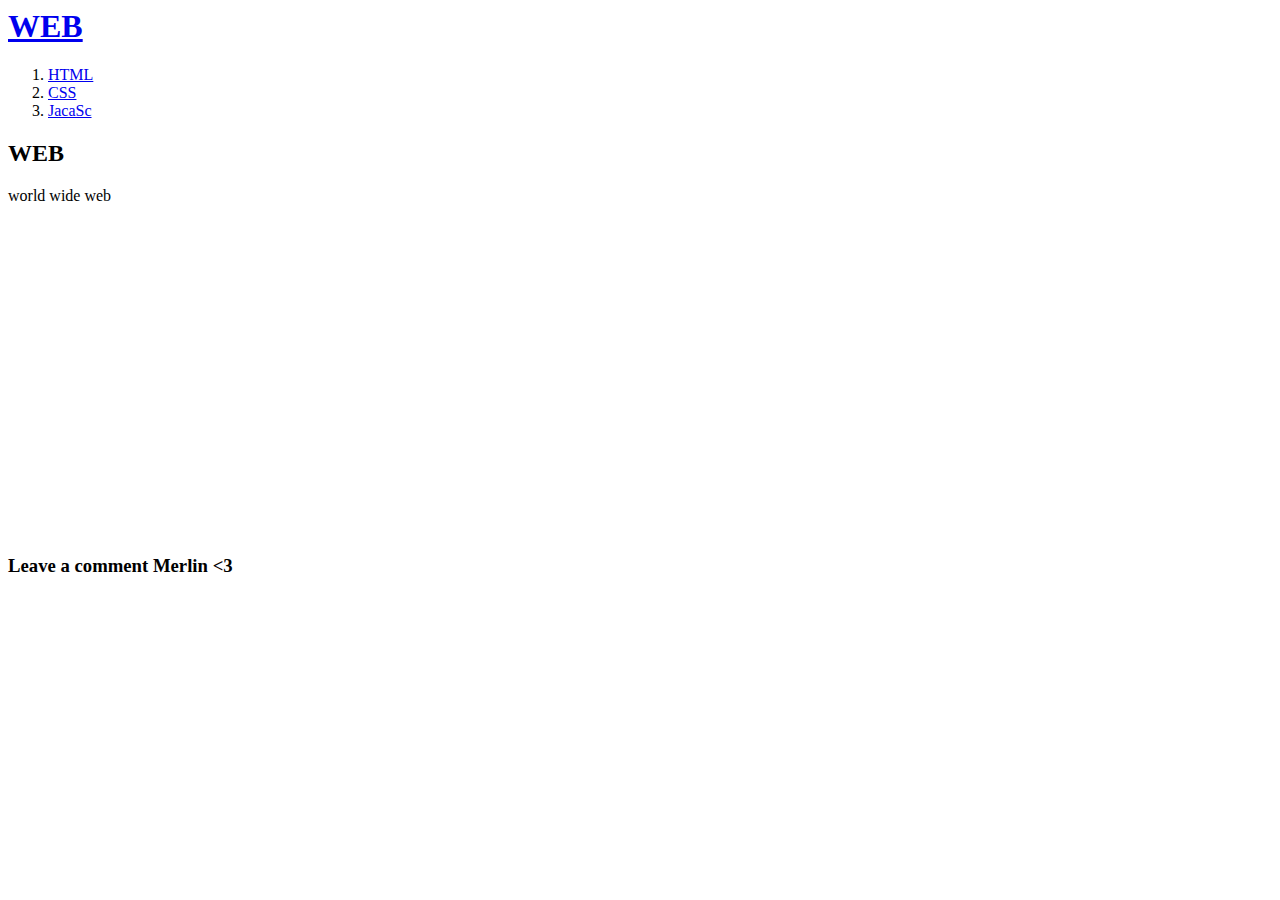
<file: index.html>
<html>

<head>
<title>WEB1-welcome</title>
<meta charset="utf-8">
</head>

<body>
  <h1><a href="index.html">WEB</a></h1>

  <ol>
    <li><a href="1.html">HTML</a></li>
    <li><a href="2.html">CSS</a></li>
    <li><a href="3.html">JacaSc</a></li>
  </ol>

  <h2>WEB</h2>

  <p> world wide web </p>

  <p>
    <iframe width="560" height="315"
    src="https://www.youtube.com/embed/7T7r_oSp0SE"
    frameborder="0" allow="accelerometer; autoplay; encrypted-media;
    gyroscope; picture-in-picture" allowfullscreen></iframe>
  </p>

<p><h3>Leave a comment Merlin <3 </h3> </p>


  <p>
    <div id="disqus_thread"></div>
    <script>

    /**
    *  RECOMMENDED CONFIGURATION VARIABLES: EDIT AND UNCOMMENT THE SECTION BELOW TO INSERT DYNAMIC VALUES FROM YOUR PLATFORM OR CMS.
    *  LEARN WHY DEFINING THESE VARIABLES IS IMPORTANT: https://disqus.com/admin/universalcode/#configuration-variables*/
    /*
    var disqus_config = function () {
    this.page.url = PAGE_URL;  // Replace PAGE_URL with your page's canonical URL variable
    this.page.identifier = PAGE_IDENTIFIER; // Replace PAGE_IDENTIFIER with your page's unique identifier variable
    };
    */
    (function() { // DON'T EDIT BELOW THIS LINE
    var d = document, s = d.createElement('script');
    s.src = 'https://web1-jbkbf6vjjm.disqus.com/embed.js';
    s.setAttribute('data-timestamp', +new Date());
    (d.head || d.body).appendChild(s);
    })();
    </script>
    <noscript>Please enable JavaScript to view the <a href="https://disqus.com/?ref_noscript">comments powered by Disqus.</a></noscript>

  </p>

</body>
</html>
</file>
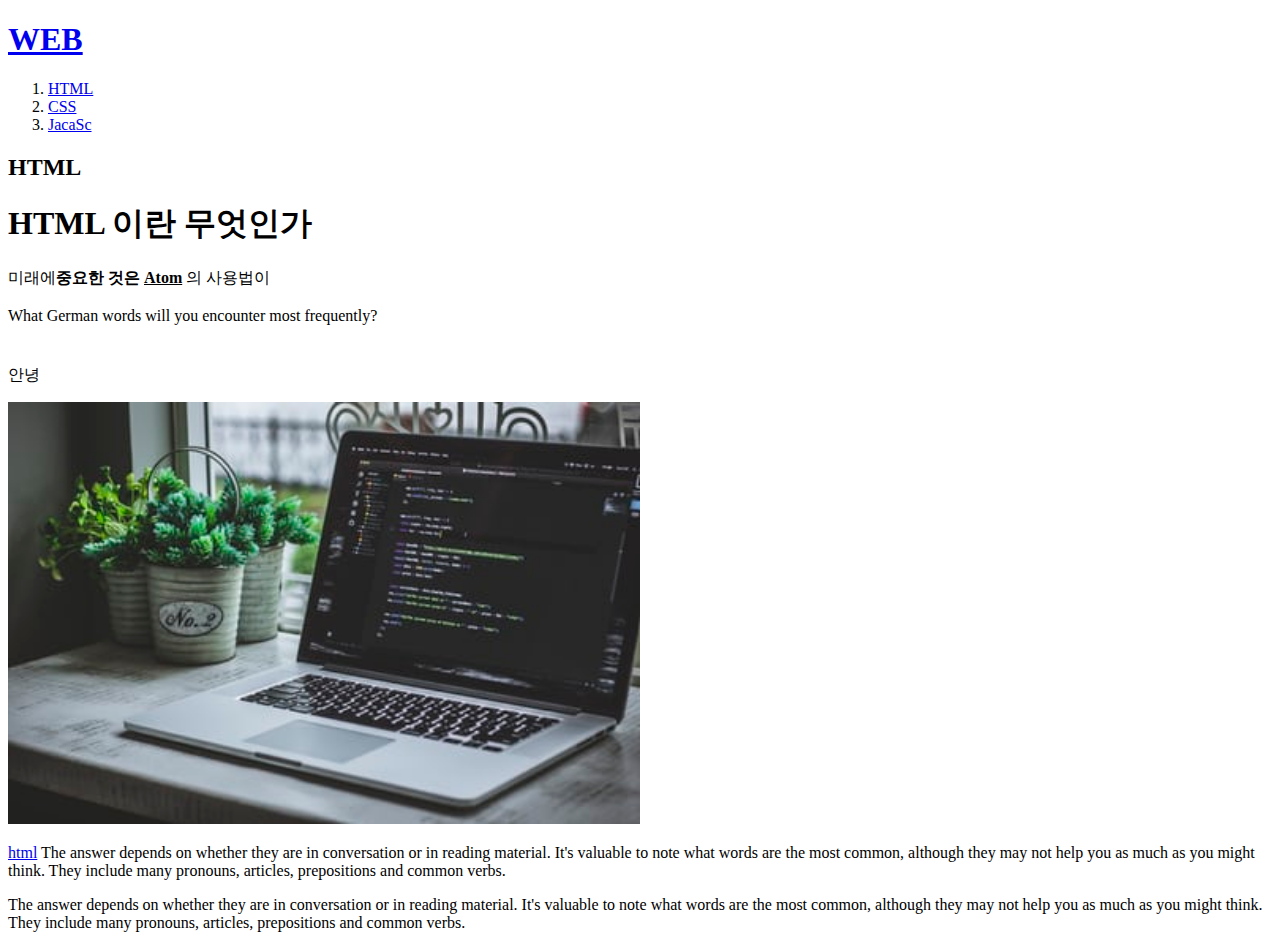
<file: 1.html>
<!doctype html>

<ul hidden>
  <li>1. HTML</li>
  <li>2. CSS</li>
  <li>3. JavaS</li>
</ul>


<!#테그 - 닫히는 테그 열리는 테그>

<table border="1px" hidden>
  <tr>
    <td>head</td>
    <td>90</td>
  </tr>
  <tr>
    <td>jina</td>
    <td>80</td>
  </tr>
  <tr>
    <td>guri</td>
    <td>60</td>
  </tr>
</table>

<html>

<head>
<title>WEB1</title>
<meta charset="utf-8"> <!한국어가 나오지 않을때 charecter 타입 설정>
</head>

<body>
  <h1><a href="index.html">WEB</a></h1>
  <ol>
    <li><a href="1.html">HTML</a></li>
    <li><a href="2.html">CSS</a></li>
    <li><a href="3.html">JacaSc</a></li>
  </ol>
  <h2>HTML</h2>





<h1>HTML 이란 무엇인가</h1>
미래에<strong>중요한 것은 <u>Atom</u> </strong>의 사용법이

<br><br>

What German words will you encounter most frequently?
<p style="margin-top:40px;">안녕</p>
<img src="img1.jpg" width="50%">
<p> <a href="https://www.w3.org/TR/html51/" target="blank"
  title="html spec">html</a>
  The answer depends on whether they are in conversation or in
   reading material.
It's valuable to note what words are the most common, although
they may not
help you as much as you might think. They include many pronouns,
 articles,
prepositions and common verbs.</p>

<p>The answer depends on whether they are in conversation or in
   reading material.
It's valuable to note what words are the most common, although
they may not
help you as much as you might think. They include many pronouns,
 articles,
prepositions and common verbs.</p>

</body>
</file>
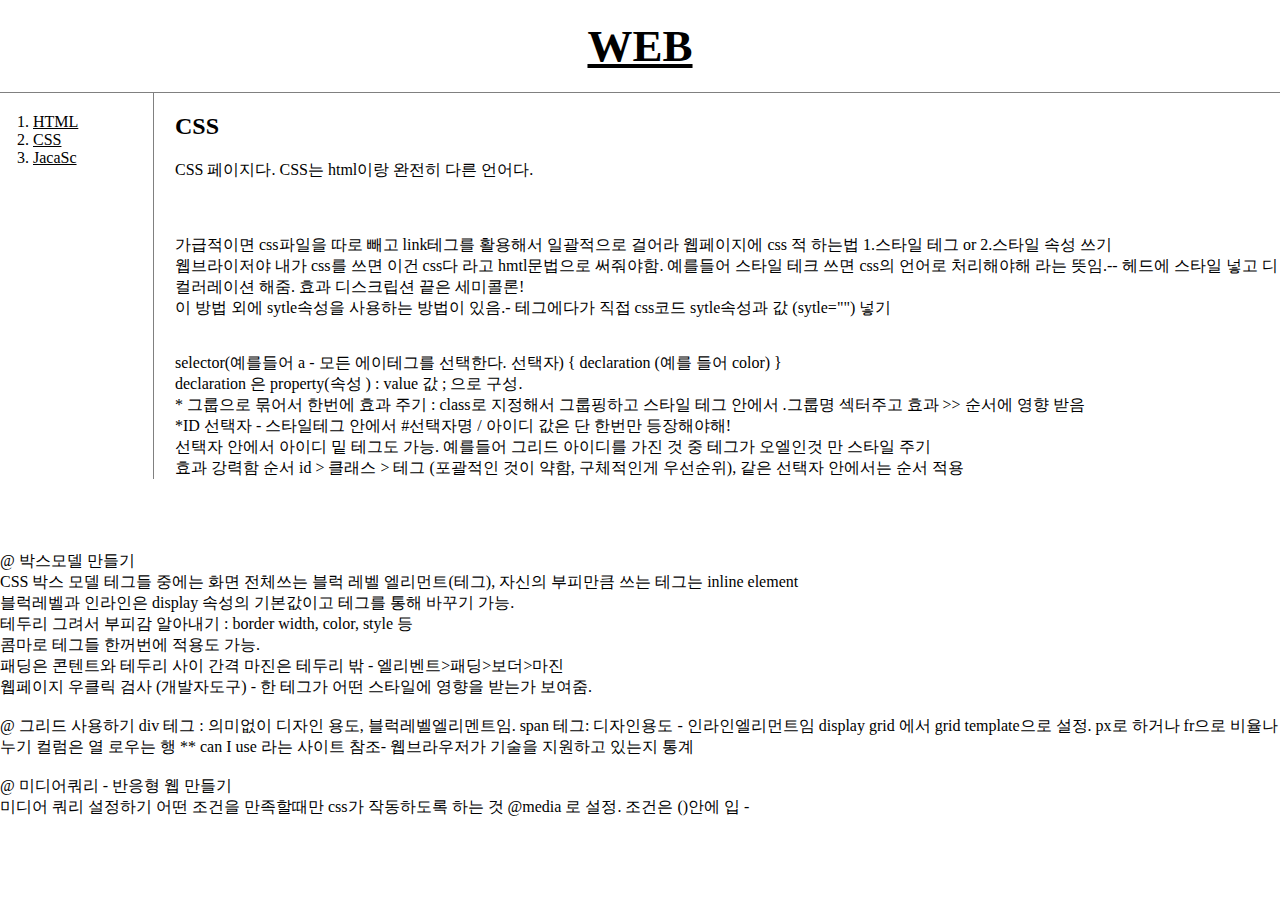
<file: 2.html>
<!doctype html>

<html>

<head>
  <title>WEB - CSS </title>
  <meta charset="utf-8">
  <link rel="stylesheet" href="style.css">
</head>
<body>
  <h1><a href="index.html">WEB </a></h1>

  <div id="grid">
    <ol>
      <li><a href="1.html" >HTML</a></li>
      <li><a href="2.html" >CSS</a></li>
      <li><a href="3.html">JacaSc </a></li>
    </ol>
    <div id="article">
      <h2>CSS</h2>
      <p>CSS 페이지다. CSS는 html이랑 완전히 다른 언어다.<br>
        <br><br><br>
        가급적이면 css파일을 따로 빼고 link테그를 활용해서 일괄적으로 걸어라
        웹페이지에 css 적 하는법 1.스타일 테그 or 2.스타일 속성 쓰기 <br>
         웹브라이저야 내가 css를 쓰면 이건 css다 라고 hmtl문법으로 써줘야함. 예를들어 스타일 테크
      쓰면 css의 언어로 처리해야해 라는 뜻임.-- 헤드에 스타일 넣고 디컬러레이션 해줌. 효과 디스크립션 끝은 세미콜론! <br>
      이 방법 외에 sytle속성을 사용하는 방법이 있음.- 테그에다가 직접 css코드 sytle속성과 값 (sytle="") 넣기 </p>
     <br> selector(예를들어 a - 모든 에이테그를 선택한다. 선택자) {  declaration (예를 들어 color) }
     <br> declaration 은 property(속성 ) : value 값 ; 으로 구성.
     <br> * 그룹으로 묶어서 한번에 효과 주기 : class로 지정해서 그룹핑하고 스타일 테그 안에서 .그룹명 섹터주고 효과 >> 순서에 영향 받음
     <br> *ID 선택자 - 스타일테그 안에서 #선택자명 / 아이디 값은 단 한번만 등장해야해!
     <br> 선택자 안에서 아이디 밑 테그도 가능. 예를들어 그리드 아이디를 가진 것 중 테그가 오엘인것 만 스타일 주기
     <br> 효과 강력함 순서 id > 클래스 > 테그 (포괄적인 것이 약함, 구체적인게 우선순위), 같은 선택자 안에서는 순서 적용

   </div>
 </div>


  <br><br><br>
  <br> @ 박스모델 만들기
  <br>
       CSS 박스 모델
      테그들 중에는 화면 전체쓰는 블럭 레벨 엘리먼트(테그), 자신의 부피만큼 쓰는 테그는 inline element
      <br>블럭레벨과 인라인은 display 속성의 기본값이고 테그를 통해 바꾸기 가능.
      <br>테두리 그려서 부피감 알아내기 : border width, color, style 등
      <br>콤마로 테그들 한꺼번에 적용도 가능.
      <br>패딩은 콘텐트와 테두리 사이 간격 마진은 테두리 밖 - 엘리벤트>패딩>보더>마진
      <br>웹페이지 우클릭 검사 (개발자도구) - 한 테그가 어떤 스타일에 영향을 받는가 보여줌.
<br>
  <br>@ 그리드 사용하기
    div 테그 : 의미없이 디자인 용도, 블럭레벨엘리멘트임.
    span 테그: 디자인용도 - 인라인엘리먼트임
    display grid 에서 grid template으로 설정. px로 하거나 fr으로 비율나누기
    컬럼은 열 로우는 행
    ** can I use 라는 사이트 참조- 웹브라우저가 기술을 지원하고 있는지 통계
<br>
  <br> @ 미디어쿼리 - 반응형 웹 만들기
    <br>미디어 쿼리 설정하기
    어떤 조건을 만족할때만 css가 작동하도록 하는 것
    @media  로 설정. 조건은 ()안에 입 -

</body>


<!--
  <h1><a href="index.html"><font color = "red">WEB </font></a></h1>
  <ol>
    <li><a href="1.html"><font color = "red">HTML </font></a></li>
    <li><a href="2.html"><font color = "red">CSS </font></a></li>
    <li><a href="3.html"><font color = "red">JacaSc </font></a></li>
  </ol>
-->
</file>
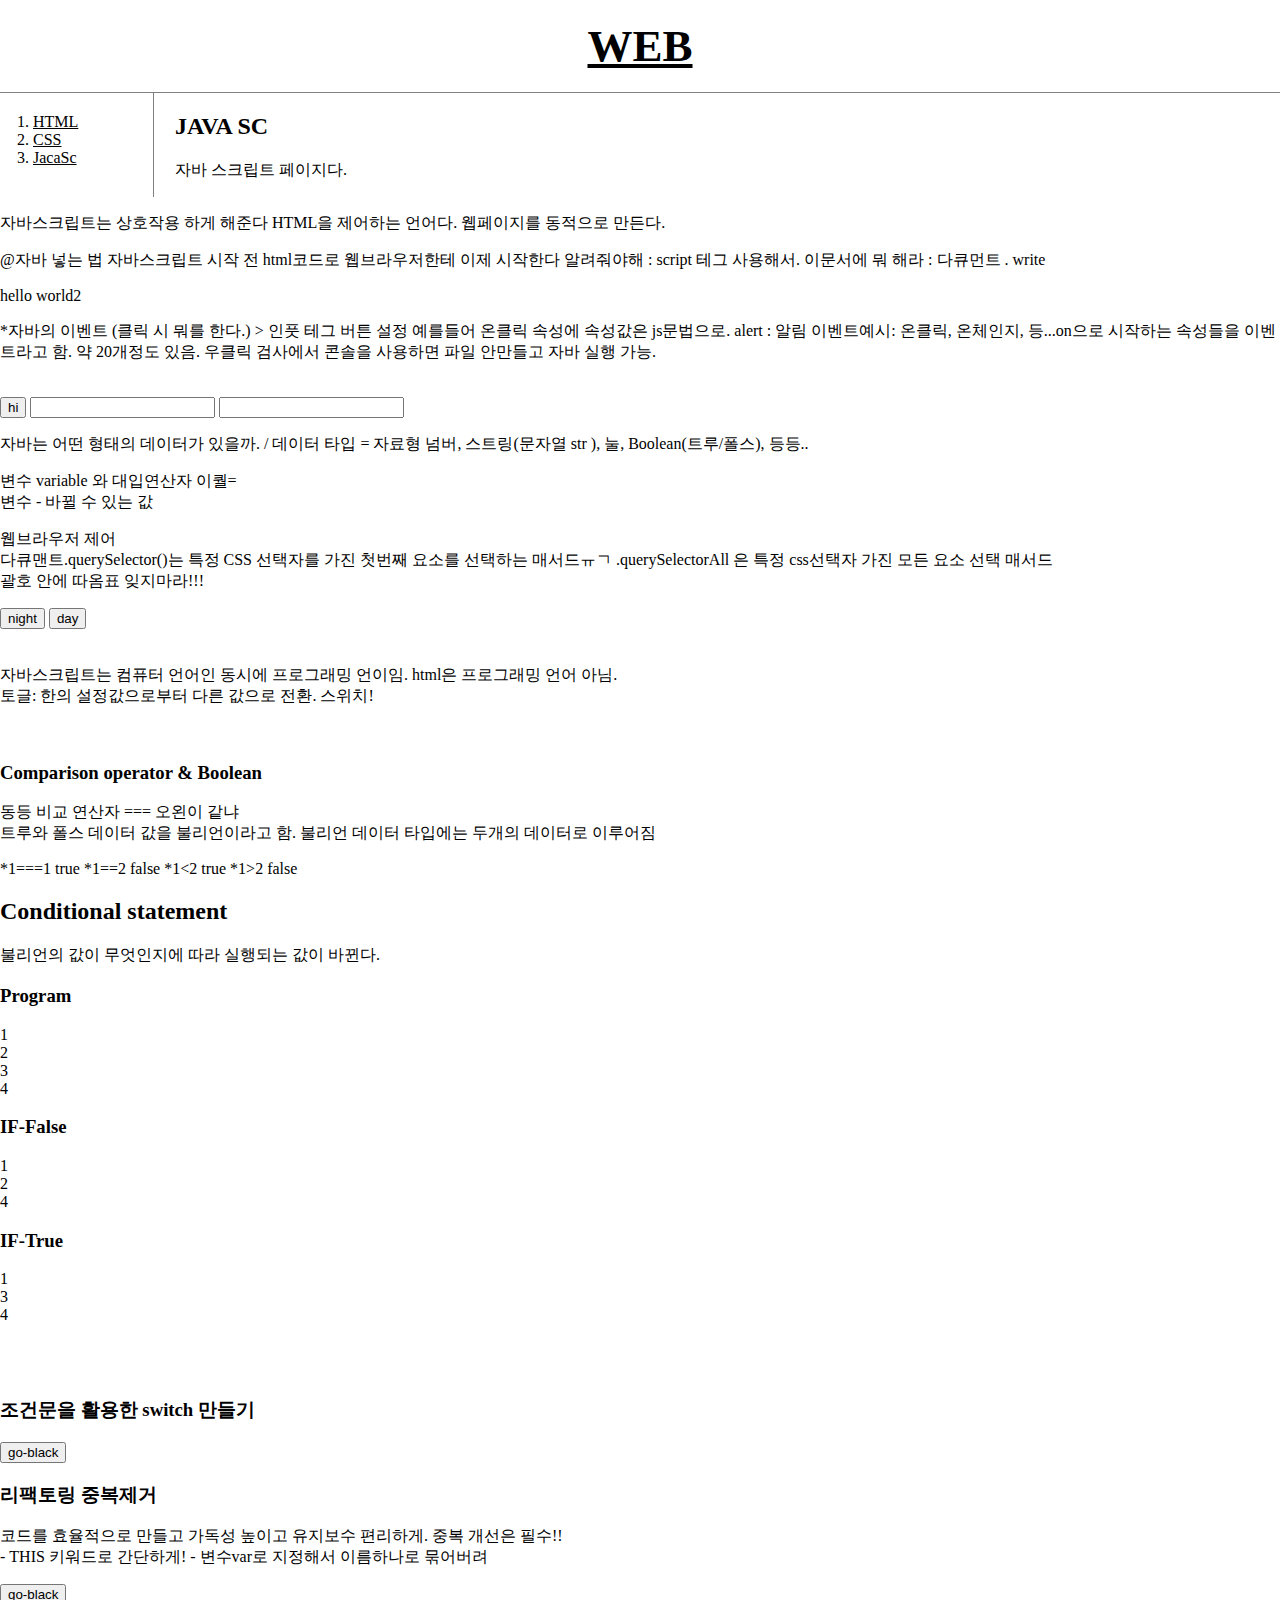
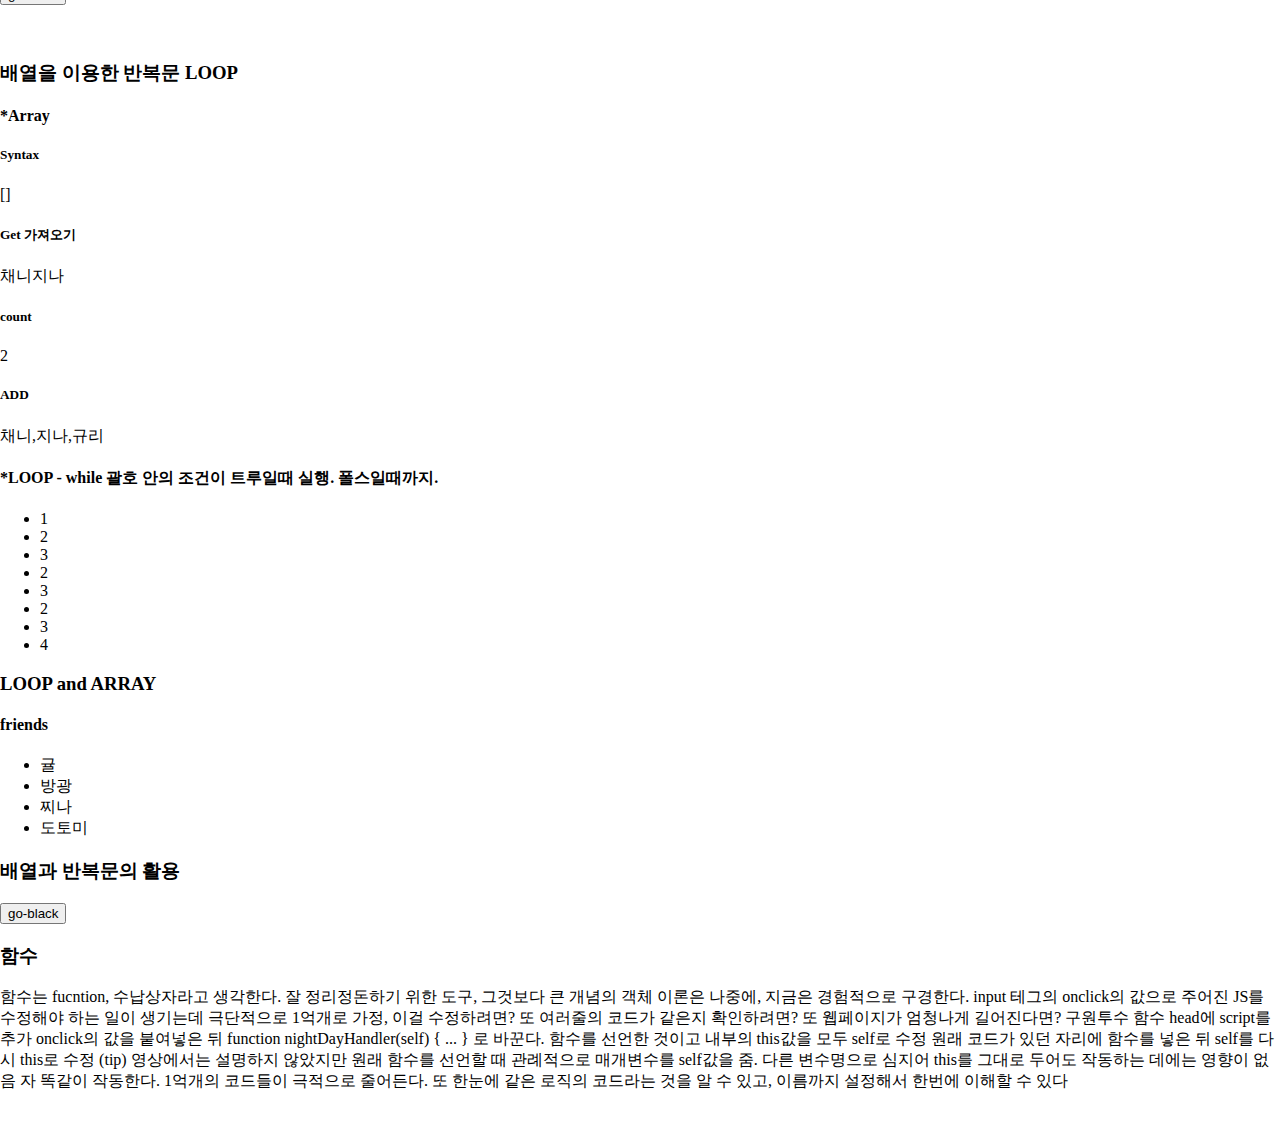
<file: 3.html>
<!doctype html>

<html>

<head>
<title>WEB1-JAVA</title>
<meta charset="utf-8">
<link rel="stylesheet" href="style.css">
</head>

<body>
  <h1><a href="index.html">WEB</a></h1>
  <div id="grid">
    <ol>
      <li><a href="1.html">HTML</a></li>
      <li><a href="2.html">CSS</a></li>
      <li><a href="3.html">JacaSc</a></li>
    </ol>
    <div id=article>
      <h2>JAVA SC</h2>
      <p>자바 스크립트 페이지다.</p>
    </div>
  </div>

  <p> 자바스크립트는 상호작용 하게 해준다
  HTML을 제어하는 언어다. 웹페이지를 동적으로 만든다.
  </p>

  <p>
    @자바 넣는 법
      자바스크립트 시작 전 html코드로 웹브라우저한테 이제 시작한다 알려줘야해
      : script 테그 사용해서.
      이문서에 뭐 해라 : 다큐먼트 . write
  </p>
  <script>
    document.write('hello world',  1+1);
  </script>
<p>
  *자바의 이벤트
  (클릭 시 뭐를 한다.)
  > 인풋 테그 버튼 설정
   예를들어 온클릭 속성에 속성값은 js문법으로.  alert : 알림
  이벤트예시: 온클릭,  온체인지, 등...on으로 시작하는 속성들을 이벤트라고 함. 약 20개정도 있음.
  우클릭 검사에서 콘솔을 사용하면 파일 안만들고 자바 실행 가능.
</p>
  <br>
      <input type="button"  value="hi" onclick="alert('hi')">
      <input type="text" onchange="alert('changed')">
      <input type="text" onkeydown="alert('key down!')">

<p>자바는 어떤 형태의 데이터가 있을까. / 데이터 타입 = 자료형
넘버, 스트링(문자열 str ), 눌, Boolean(트루/폴스), 등등..
</p>

<p>
  변수 variable 와 대입연산자 이퀄= <br>
  변수 - 바뀔 수 있는 값
</p>

<p>웹브라우저 제어 <br>
  다큐맨트.querySelector()는 특정 CSS 선택자를 가진 첫번째 요소를 선택하는 매서드ㅠㄱ
  .querySelectorAll 은 특정 css선택자 가진 모든 요소 선택 매서드 <br>
  괄호 안에 따옴표 잊지마라!!!
</p>

<input type="button" value="night" onclick="
    document.querySelector('body').style.backgroundColor='black';
    document.querySelector('body').style.color='white';
">
<input type="button" value="day" onclick="
    document.querySelector('body').style.backgroundColor='white';
    document.querySelector('body').style.color='black'
">

<br><br><br>

자바스크립트는 컴퓨터 언어인 동시에 프로그래밍 언이임.
html은 프로그래밍 언어 아님. <br>
토글: 한의 설정값으로부터 다른 값으로 전환. 스위치!<br><br><br>

<h3>Comparison operator & Boolean</h3>

<p>동등 비교 연산자 === 오왼이 같냐 <br>
  트루와 폴스 데이터 값을 불리언이라고 함. 불리언 데이터 타입에는 두개의 데이터로 이루어짐
</p>

*1===1
  <script>
    document.write(1===1)
  </script>
*1==2
  <script>
    document.write(1===2)
  </script>
*1&lt;2
  <script>
    document.write(1<2)
  </script>
*1&gt;2
  <script>
    document.write(1>2)
  </script>


<h2>Conditional statement</h2>
    불리언의 값이 무엇인지에 따라 실행되는 값이 바뀐다.
<h3>Program</h3>
    <script>
      document.write("1<br>");
      document.write("2<br>");
      document.write("3<br>");
      document.write("4<br>");
    </script>

<h3>IF-False</h3>
    <script>
      document.write("1<br>");
      if (true) {
        document.write("2<br>");
      } else {
        document.write("3<br>");
      }
      document.write("4<br>");
    </script>

  <h3>IF-True</h3>
  <script>
      document.write("1<br>");
      if (false) {
        document.write("2<br>");
      }
      else {
        document.write("3<br>");
      }
      document.write("4<br>");
    </script>

<br><br><br>

<h3>조건문을 활용한 switch 만들기</h3>

<input id="switch" type="button" value="go-black" onclick="
      if (document.querySelector('#switch').value === 'go-black'){
        document.querySelector('body').style.backgroundColor='black';
        document.querySelector('body').style.color='white'
        document.querySelector('#switch').value = 'go-white';
      } else {
        document.querySelector('body').style.backgroundColor='white';
        document.querySelector('body').style.color='black';
        document.querySelector('#switch').value = 'go-black';
        }
  ">

<h3>리팩토링 중복제거</h3>
<p>코드를 효율적으로 만들고 가독성 높이고 유지보수 편리하게. 중복 개선은 필수!! <br>
- THIS 키워드로 간단하게!  - 변수var로 지정해서 이름하나로 묶어버려 </p>

<input id="switch2" type="button" value="go-black" onclick="
  var target = document.querySelector('body')
      if (this.value === 'go-black'){
        target.style.backgroundColor='black';
        target.style.color='white';
        this.value = 'go-white';
      } else {
        target.style.backgroundColor='white';
        target.style.color='black';
        this.value = 'go-black';
        }
  ">

<br><br><br>
<h3>배열을 이용한 반복문 LOOP </h3>
  <h4>*Array</h4>
    <h5>Syntax</h5> []
    <script>
      var coworkers =  ["채니","지나"];
    </script>
    <h5>Get 가져오기</h5>
    <script>
      document.write(coworkers[0]);
      document.write(coworkers[1]);
    </script>
    <h5>count</h5>
    <script>
      document.write(coworkers.length);
    </script>
    <h5>ADD</h5>
    <script>
      coworkers.push('규리');
      document.write(coworkers);
    </script>

<h4>*LOOP - while 괄호 안의 조건이 트루일때 실행. 폴스일때까지.</h4>
  <ul>
    <script>
        document.write('<li>1</li>');
        var i = 0;
        while (i < 3) {
          document.write('<li>2</li>');
          document.write('<li>3</li>');
          i = i + 1;
        }
        document.write('<li>4</li>');
    </script>
  </ul>


<h3>LOOP and ARRAY</h3>
<h4>friends</h4>

  <script>
    var friends = ['귤','방광','찌나','도토미'];
  </script>

  <ul>
    <script>
    var i = 0;
      while (i < friends.length) {
        document.write('<li>'+friends[i]+'</li>');
        i = i + 1;
      }
    </script>
  </ul>

<h3>배열과 반복문의 활용</h3>

<input id="switch3" type="button" value="go-black" onclick="
  var target = document.querySelector('body')
      if (this.value === 'go-black'){
        target.style.backgroundColor='black';
        target.style.color='white';
        this.value = 'go-white';

        var alist = document.querySelectorAll('a');
        var i = 0;
        while (i < alist.length) {
        alist[i].style.color = 'powderblue';
        i = i + 1;
        }

      } else {
        target.style.backgroundColor='white';
        target.style.color='black';
        this.value = 'go-black';

        var alist = document.querySelectorAll('a');
        var i = 0;
        while (i < alist.length) {
        alist[i].style.color = 'blue';
        i = i + 1;
        }
      }
  ">

<h3>함수</h3>
함수는 fucntion, 수납상자라고 생각한다. 잘 정리정돈하기 위한 도구, 그것보다 큰 개념의 객체
이론은 나중에, 지금은 경험적으로 구경한다.
input 테그의 onclick의 값으로 주어진 JS를 수정해야 하는 일이 생기는데
극단적으로 1억개로 가정, 이걸 수정하려면? 또 여러줄의 코드가 같은지 확인하려면? 또 웹페이지가 엄청나게 길어진다면?
구원투수 함수
head에 script를 추가 onclick의 값을 붙여넣은 뒤 function nightDayHandler(self) { ... } 로 바꾼다.
함수를 선언한 것이고 내부의 this값을 모두 self로 수정
원래 코드가 있던 자리에 함수를 넣은 뒤 self를 다시 this로 수정
(tip) 영상에서는 설명하지 않았지만 원래 함수를 선언할 때 관례적으로 매개변수를 self값을 줌. 다른 변수명으로 심지어 this를 그대로 두어도 작동하는 데에는 영향이 없음
자 똑같이 작동한다. 1억개의 코드들이 극적으로 줄어든다. 또 한눈에 같은 로직의 코드라는 것을 알 수 있고, 이름까지 설정해서 한번에 이해할 수 있다














<br><br><br>
</body>
</file>
<file: style.css>
body {
  margin:0;
}
a {
  color: black;
}
h1 {
  font-size: 30px;
  text-align: center;
  border-bottom: 1px solid gray;
  margin:0;
  padding: 20px;
}
@media (min-width:600px) {
    h1 {
      font-size: 45px;
    }
    #grid{
      display: grid;
      grid-template-columns: 150px 1fr;
    }
    #grid ol{
      border-right: 1px solid gray;
      width:100px;
      margin:0;
      padding:20px;
      padding-left: 33px;
    }
    #grid #article{
      padding-left: 25px;
    }
}
/*
아니면 다 놔두고
@media (max-width:600px) {
  #grid{
    display: block;
  }
  #grid ol{
    border-right:none;
  }
  h1 {
    border: none;
    font-size: 15px;
  }

*/
</file>
